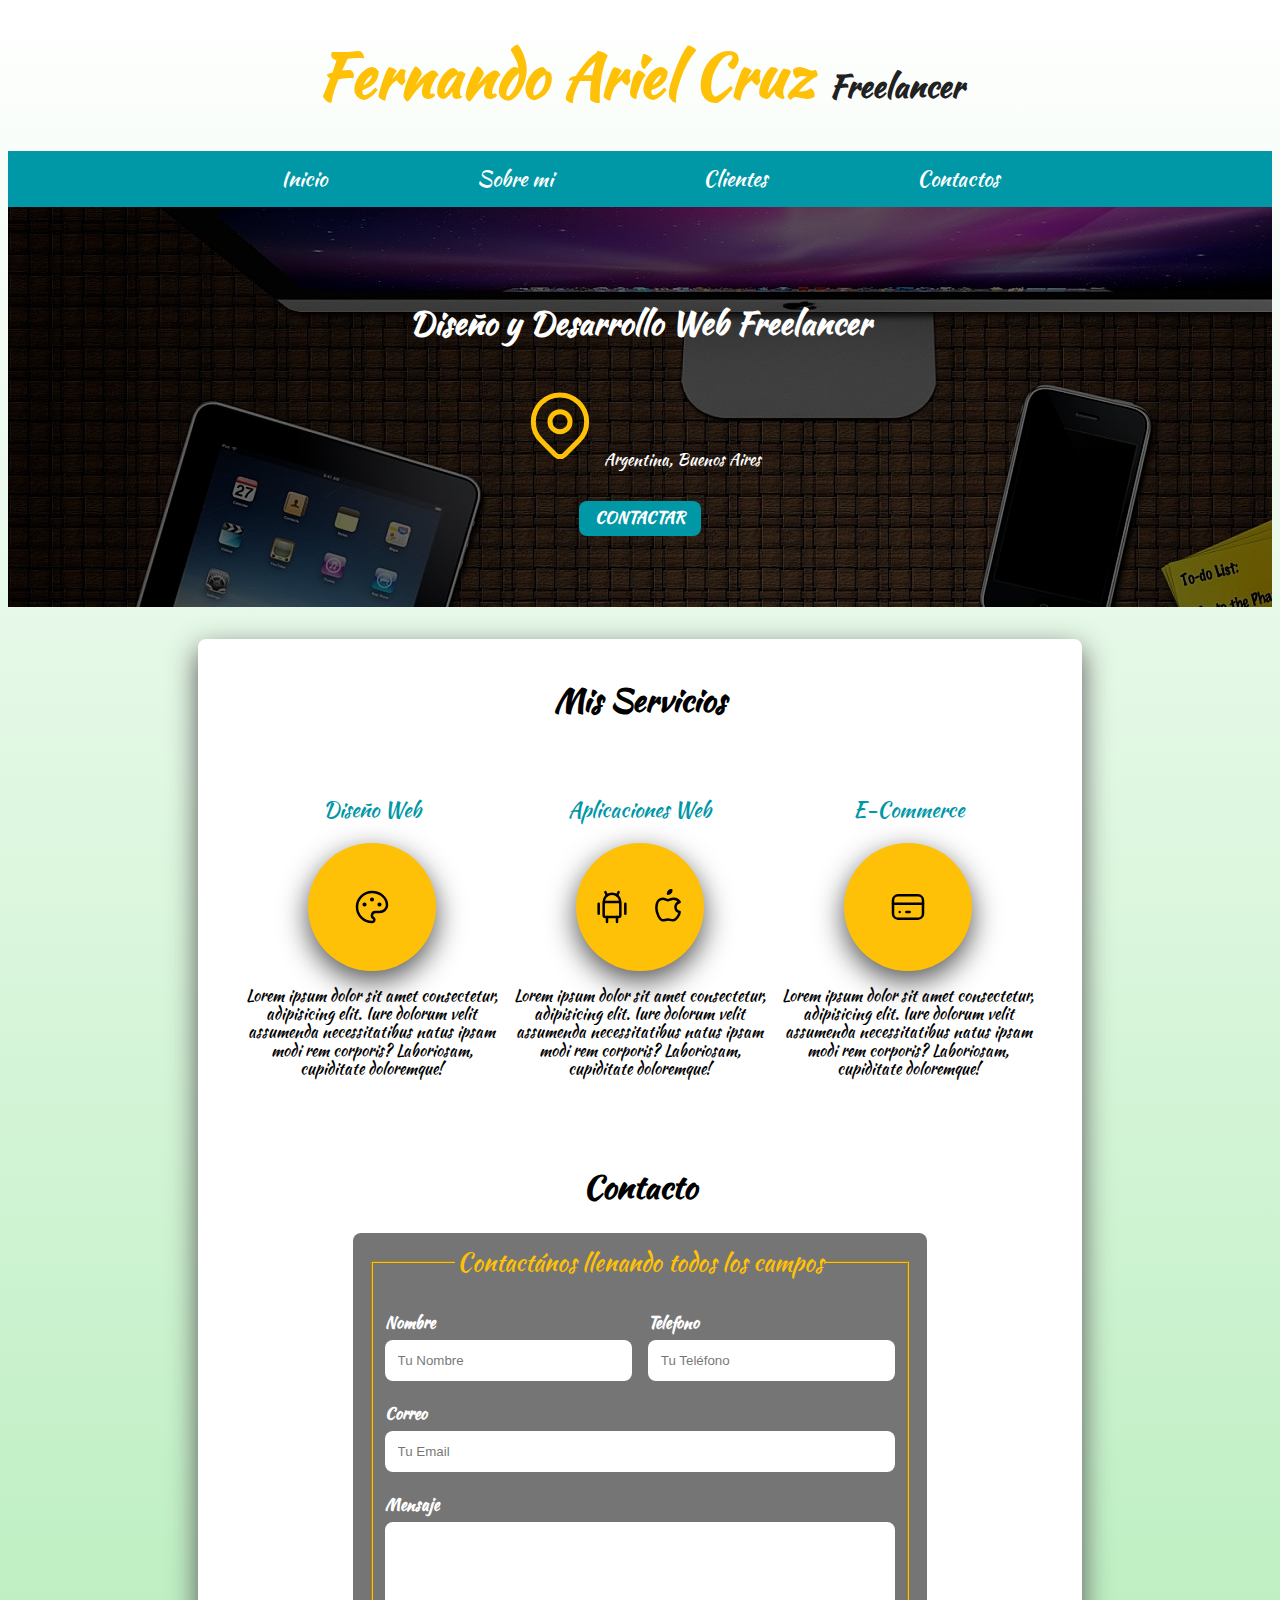
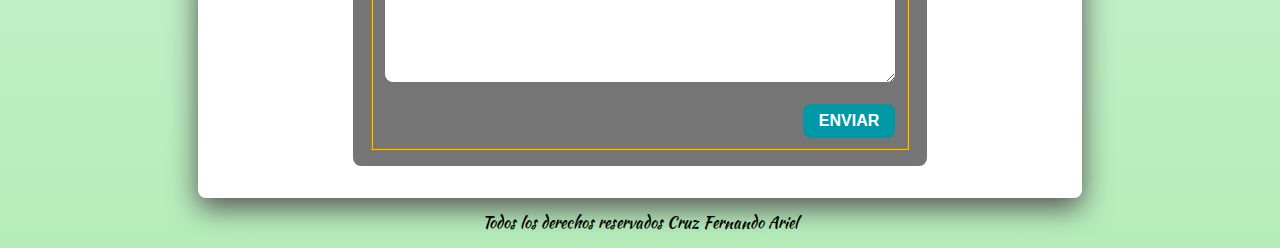
<file: index.html>
<!DOCTYPE html>
<html lang="es">
    <head>
        <meta charset="UTF-8">
        <meta http-equiv="X-UA-Compatible" content="IE=edge">
        <meta name="viewport" content="width=device-width, initial-scale=1.0">
        <link rel="stylesheet" href="./normalize.css">
        <link rel="preconnect" href="https://fonts.googleapis.com"><link rel="preconnect" 
            href="https://fonts.gstatic.com" crossorigin><link 
            href="https://fonts.googleapis.com/css2?family=Kaushan+Script&display=swap" rel="stylesheet">
        <link rel="stylesheet" href="./style.css">
        <title>Diseñador Freelancer</title>
    </head>
    <body>
        <header>
            <h1 class="titulo">Fernando Ariel Cruz <span>Freelancer</span></h1>
        </header>
        <div class="nav__bg">
            <nav class="navegador__principal contenedor">
                <a href="#">Inicio</a>
                <a href="./nosotros.html">Sobre mi</a>
                <a href="./clientes.html">Clientes</a>
                <a href="./contactos.html">Contactos</a>
            </nav>
        </div>
        <section class="hero">
            <div class="contenido__hero">
                <h2>Diseño y Desarrollo Web Freelancer</h2>
                <p>
                    <svg xmlns="http://www.w3.org/2000/svg" class="icon icon-tabler icon-tabler-map-pin" width="80" height="80" viewBox="0 0 24 24" stroke-width="1.5" stroke="#ffc107" fill="none" stroke-linecap="round" stroke-linejoin="round">
                        <path stroke="none" d="M0 0h24v24H0z" fill="none"/>
                        <circle cx="12" cy="11" r="3" />
                        <path d="M17.657 16.657l-4.243 4.243a2 2 0 0 1 -2.827 0l-4.244 -4.243a8 8 0 1 1 11.314 0z" />
                    </svg>
                Argentina, Buenos Aires</p>
                <a class="boton" href="#">Contactar</a>
            </div>
        </section>
        <main class="contenedor sombra" >
            <h2>Mis Servicios</h2>
            <div class="servicios">
                <section class="servicio">
                    <h3>Diseño Web</h3>
                    <div class="icono">
                        <svg xmlns="http://www.w3.org/2000/svg" class="icon icon-tabler icon-tabler-palette" width="40" height="40" viewBox="0 0 24 24" stroke-width="1.5" stroke="#000000" fill="none" stroke-linecap="round" stroke-linejoin="round">
                            <path stroke="none" d="M0 0h24v24H0z" fill="none"/>
                            <path d="M12 21a9 9 0 1 1 0 -18a9 8 0 0 1 9 8a4.5 4 0 0 1 -4.5 4h-2.5a2 2 0 0 0 -1 3.75a1.3 1.3 0 0 1 -1 2.25" />
                            <circle cx="7.5" cy="10.5" r=".5" fill="currentColor" />
                            <circle cx="12" cy="7.5" r=".5" fill="currentColor" />
                            <circle cx="16.5" cy="10.5" r=".5" fill="currentColor" />
                        </svg>
                    </div>
                    <p>Lorem ipsum dolor sit amet consectetur, adipisicing elit.
                        Iure dolorum velit assumenda necessitatibus natus ipsam
                        modi rem corporis? Laboriosam, cupiditate doloremque!
                    </p>
                </section>
                <section class="servicio">
                    <h3>Aplicaciones Web</h3>
                    <div class="icono">
                        <svg xmlns="http://www.w3.org/2000/svg" class="icon icon-tabler icon-tabler-brand-android" width="40" height="40" viewBox="0 0 24 24" stroke-width="1.5" stroke="#000000" fill="none" stroke-linecap="round" stroke-linejoin="round">
                            <path stroke="none" d="M0 0h24v24H0z" fill="none"/>
                            <line x1="4" y1="10" x2="4" y2="16" />
                            <line x1="20" y1="10" x2="20" y2="16" />
                            <path d="M7 9h10v8a1 1 0 0 1 -1 1h-8a1 1 0 0 1 -1 -1v-8a5 5 0 0 1 10 0" />
                            <line x1="8" y1="3" x2="9" y2="5" />
                            <line x1="16" y1="3" x2="15" y2="5" />
                            <line x1="9" y1="18" x2="9" y2="21" />
                            <line x1="15" y1="18" x2="15" y2="21" />
                        </svg>
                        <svg xmlns="http://www.w3.org/2000/svg" class="icon icon-tabler icon-tabler-brand-apple" width="40" height="40" viewBox="0 0 24 24" stroke-width="1.5" stroke="#000000" fill="none" stroke-linecap="round" stroke-linejoin="round">
                            <path stroke="none" d="M0 0h24v24H0z" fill="none"/>
                            <path d="M9 7c-3 0 -4 3 -4 5.5c0 3 2 7.5 4 7.5c1.088 -.046 1.679 -.5 3 -.5c1.312 0 1.5 .5 3 .5s4 -3 4 -5c-.028 -.01 -2.472 -.403 -2.5 -3c-.019 -2.17 2.416 -2.954 2.5 -3c-1.023 -1.492 -2.951 -1.963 -3.5 -2c-1.433 -.111 -2.83 1 -3.5 1c-.68 0 -1.9 -1 -3 -1z" />
                            <path d="M12 4a2 2 0 0 0 2 -2a2 2 0 0 0 -2 2" />
                        </svg>
                    </div>
                    <p>Lorem ipsum dolor sit amet consectetur, adipisicing elit.
                        Iure dolorum velit assumenda necessitatibus natus ipsam
                        modi rem corporis? Laboriosam, cupiditate doloremque!
                    </p>
                </section>
                <section class="servicio">
                    <h3>E-Commerce</h3>
                    <div class="icono">
                        <svg xmlns="http://www.w3.org/2000/svg" class="icon icon-tabler icon-tabler-credit-card" width="40" height="40" viewBox="0 0 24 24" stroke-width="1.5" stroke="#000000" fill="none" stroke-linecap="round" stroke-linejoin="round">
                            <path stroke="none" d="M0 0h24v24H0z" fill="none"/>
                            <rect x="3" y="5" width="18" height="14" rx="3" />
                            <line x1="3" y1="10" x2="21" y2="10" />
                            <line x1="7" y1="15" x2="7.01" y2="15" />
                            <line x1="11" y1="15" x2="13" y2="15" />
                        </svg>
                    </div>
                    <p>Lorem ipsum dolor sit amet consectetur, adipisicing elit.
                        Iure dolorum velit assumenda necessitatibus natus ipsam
                        modi rem corporis? Laboriosam, cupiditate doloremque!
                    </p>
                </section>
            </div>
            <section class="contenedor__formulario">
                <h2>Contacto</h2>
                <form class="formulario">
                    <fieldset>
                        <legend>Contactános llenando todos los campos</legend>
                        <div class="campos">
                            <div class="campo">
                                <label for="">Nombre</label>
                                <input class="campo__input" type="text" placeholder="Tu Nombre">
                            </div>
                            <div class="campo">
                                <label for="">Telefono</label>
                                <input class="campo__input" type="tel" placeholder="Tu Teléfono">
                            </div>
                            <div class="campo">
                                <label for="">Correo</label>
                                <input class="campo__input" type="email" placeholder="Tu Email">
                            </div>
                            <div class="campo">
                                <label for="">Mensaje</label>
                                <textarea class="campo__input" name="" id="" cols="20" rows="5"></textarea>
                            </div>
                        </div>
                        <div class="alinear__derecha">
                            <button class="boton boton__w" type="submit" value="Enviar">Enviar</button>
                        </div>
                    </fieldset>
                </form>
            </section>
        </main>
        <footer>
            <p>Todos los derechos reservados Cruz Fernando Ariel</p>
        </footer>
    </body>
</html>
</file>
<file: style.css>
:root{
    --blanco: #ffffff;
    --oscuro: #212121;
    --primario: #ffc107;
    --gris: #757575;
    --secundario: #0097a7;
    --celeste: #b5edba;
}
html{
    font-size: 62,5%;
    box-sizing: border-box;
    scroll-snap-type: y mandatory;
}
*,*:before, *:after{
    box-sizing: inherit;
}
body{
    background-image: linear-gradient(to top, var(--celeste) 0%, var(--blanco) 100% );
    font-size: 16px;
    font-family: 'Kaushan Script', cursive; 
}
.sombra{
    -webkit-box-shadow: 0px 10px 29px 0px rgba(84,83,84,1);
    -moz-box-shadow: 0px 10px 29px 0px rgba(84,83,84,1);
    box-shadow: 0px 10px 29px 0px rgba(84,83,84,1);
    background-color: var(--blanco);
    border-radius: .5rem;
}
h1{
    font-size: 3.8rem;
}
h2{
    font-size: 2rem;
}
h3{
    font-size: 1.3rem;
}
h1, h2, h3{
    text-align: center;
}
.titulo{  
    color: var(--primario); 
}
.titulo span{
    font-size: 2rem;
    color: var(--oscuro);
}
.contenedor{
    width: 70%;
    margin: 0 auto; 
    padding: 1rem;
}
.nav__bg{
    background-color: var(--secundario);
}
.navegador__principal{
    display: flex;
    justify-content:space-around;
    padding: .5rem ;
    scroll-snap-align: center;
    scroll-padding-top: always;
}
.navegador__principal a{
    color: var(--blanco);
    text-decoration: none;
    font-size: 1.3rem;
    padding: .5rem ;
}
.navegador__principal a:hover{
    background-color: var(--primario);
    color: var(--oscuro);
}
.hero{
    background-image: url(./img/hero.jpg);
    background-repeat: no-repeat;
    height: 25rem;
    position: relative;
    margin-bottom: 2rem;
}
.contenido__hero{
    display: flex;
    flex-direction: column;
    justify-content: center;
    align-items: center;
    background-color: rgba(0,0,0,0.6);
    color: var(--blanco);
    position: absolute;
    width: 100%;
    height: 100%;
}
.contenido__hero h2,
.contenido__hero p{
    color: var(--blanco);
}
.boton{
    background-color: var(--secundario);
    color: var(--blanco);
    padding: .5rem 1rem;
    margin-top: 1rem;
    font-size: 1rem;
    text-decoration: none;
    text-transform: uppercase;
    font-weight: bold;
    border-radius: .5rem;
    border: none;
}
.contenido__hero a:hover{
    color: var(--oscuro);
}
.servicios{
    padding: 2rem;  
    display: grid;
    grid-template-columns: repeat(3, 1fr);
    column-gap: 1rem;
    scroll-snap-align: center;
    scroll-padding-top: always;
} 
.servicio{
    display: flex;
    flex-direction: column;
    align-items: center;

}
.servicio p{
    text-align: center; 
}
.servicio h3{
    color: var(--secundario); 
    font-weight: 400;
}
.servicio .icono{
    display: flex;
    justify-content: space-evenly;
    align-items: center;
    width: 8rem;
    height: 8rem;
    background-color: var(--primario);
    border-radius: 50%;
    -webkit-box-shadow: 0px 10px 29px 0px rgba(84,83,84,1);
    -moz-box-shadow: 0px 10px 29px 0px rgba(84,83,84,1);
    box-shadow: 0px 10px 29px 0px rgba(84,83,84,1);
}
.contenedor__formulario{
    display: flex;
    flex-direction: column;
    align-items: center;
    padding: 1rem;
    scroll-snap-align: center;
    scroll-padding-top: always;
}
.formulario{
    background-color: var(--gris);
    width: 70%;
    padding: 1rem;
    border-radius: .5rem;
}
.formulario legend{
    text-align: center;
    font-size: 1.5rem;
    color: var(--primario);
    margin-bottom: 2rem;
}
.formulario fieldset{
    border-color: var(--primario);
}
.campos{
    display: grid;
    grid-template-columns: repeat(2, 1fr);
    column-gap: 1rem;
    grid-template-rows: auto auto 10rem;
    row-gap: .5rem;
    
}
.campo:nth-child(3),
.campo:nth-child(4){
    grid-column: 1 / 3;
}
.campo{
    margin-bottom: 1rem;
}
.campo label{
    color: var(--blanco);
    font-weight: bold;
    margin-bottom: .5rem;
    display: block;
}
.campo__input{
    width: 100%;
    border: none;
    padding: .8rem;
    border-radius: .5rem;
}
.campo textarea{
    height: 10rem;
}
.boton:hover{
cursor: pointer;
}
.alinear__derecha{
display: flex;
justify-content: flex-end;
margin-top: 2rem;
}
footer p{
    text-align: center;
}
/* ---------------MEDIA QUERIE TABLET 768PX---------------------- */
@media (max-width: 768px) {
    .navegador__principal{
        flex-direction: column;
        align-items: center;
        } 
    .servicios{
        grid-template-columns: 1fr;
        grid-template-rows: repeat(3, 1fr);
    } 
    .contenedor{
        width: 80%;
    }
    .campo__input{
        width: 100%;
    }
    .boton__w{
        width: 100%;
    }
    .formulario{
        width: 90%;
    }
}
/* ---------------MEDIA QUERIE MOVILE 640PX---------------------- */
@media (max-width: 640px) {
    h1{
        font-size: 2rem;
    }
    .titulo span{
        font-size: 1.5rem;
    }
    .contenedor{
        width: 90%;
    }
    .formulario{
        width: 100%;
    }
    .campo textarea{
        height: 7rem;
    }
    .campo__input{
        width: 100%;
    }
    .alinear__derecha{
        margin-top:.5rem;
        }
}
</file>
